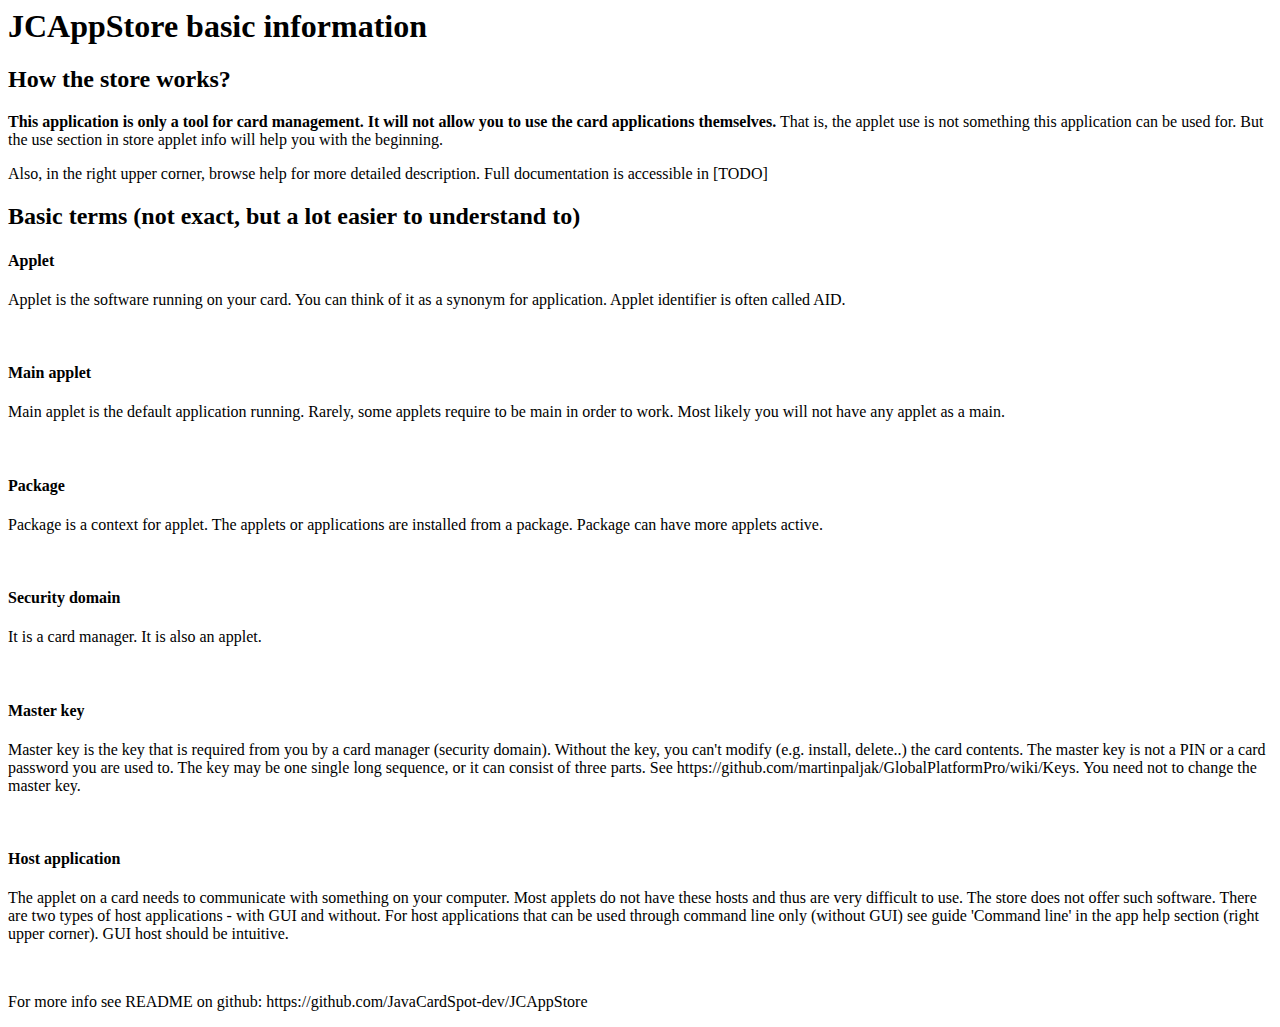
<file: installer/dependency/info_en.html>
<html>
<head>
    <title>JCAppStore</title>
</head>
<body>
<h1> JCAppStore basic information </h1>

<h2> How the store works? </h2>
<p><b>This application is only a tool for card management. It will not allow you to use the card
    applications themselves.</b> That is, the applet use is not something this application can be used for.
    But the use section in store applet info will help you with the beginning. </p>
<p>
    Also, in the right upper corner, browse help for more detailed description.
    Full documentation is accessible in [TODO] </p>

<h2> Basic terms (not exact, but a lot easier to understand to) </h2>

<h4>Applet</h4>
<p>Applet is the software running on your card. You can think of it as a synonym for application. Applet identifier is
    often called AID.</p>
<br>
<h4>Main applet</h4>
<p>Main applet is the default application running. Rarely, some applets require to be main in order to work. Most likely
    you will not have any applet as a main.</p>
<br>
<h4>Package</h4>
<p>Package is a context for applet. The applets or applications are installed from a package. Package can have more
    applets active.</p>
<br>
<h4>Security domain</h4>
<p>It is a card manager. It is also an applet.</p>
<br>
<h4>Master key</h4>
<p>Master key is the key that is required from you by a card manager (security domain). Without the key, you
    can't modify (e.g. install, delete..) the card contents. The master key is not a PIN or a card password you are used
    to. The key may be one single long sequence, or it can consist
    of three parts. See https://github.com/martinpaljak/GlobalPlatformPro/wiki/Keys. You need not to change the master
    key.</p>
<br>
<h4>Host application</h4>
<p>The applet on a card needs to communicate with something on your computer. Most applets do not have
    these hosts and thus are very difficult to use. The store does not offer such software.

    There are two types of host applications - with GUI and without.
    For host applications that can be used through command line only (without GUI) see guide 'Command line'
    in the app help section (right upper corner). GUI host should be intuitive.</p>
<br>
<p>For more info see README on github: https://github.com/JavaCardSpot-dev/JCAppStore</p>
</body>
</html>
</file>
